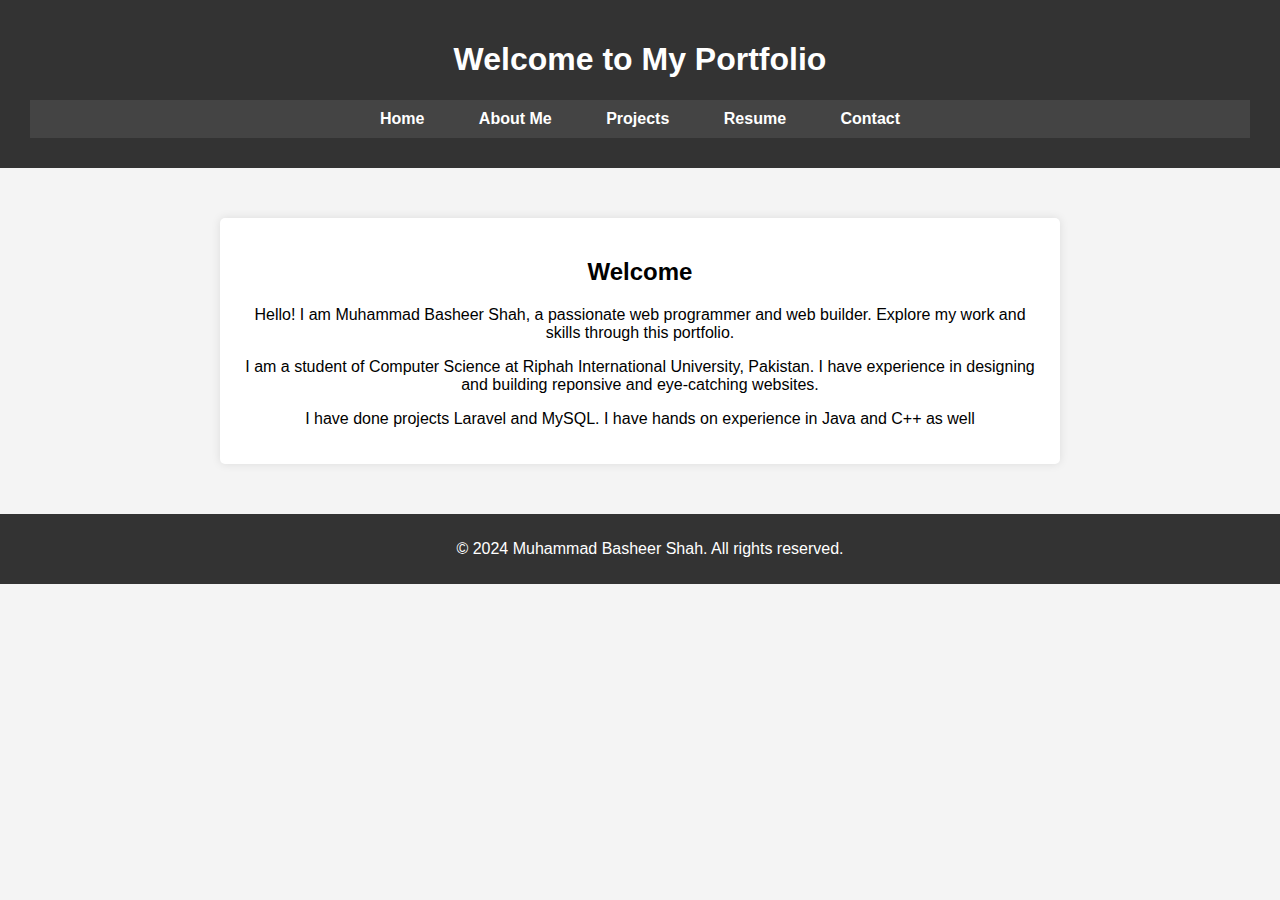
<file: index.html>
<!DOCTYPE html>
<html lang="en">
<head>
    <meta charset="UTF-8">
    <meta name="viewport" content="width=device-width, initial-scale=1.0">
    <title>Professional Portfolio - Muhammad Basheer Shah</title>
    <link rel="stylesheet" href="styles.css">
</head>
<body>
    <header>
        <h1>Welcome to My Portfolio</h1>
        <nav>
            <ul>
                <li><a href="index.html">Home</a></li>
                <li><a href="about.html">About Me</a></li>
                <li><a href="projects.html">Projects</a></li>
                <li><a href="resume.html">Resume</a></li>
                <li><a href="contact.html">Contact</a></li>
            </ul>
        </nav>
    </header>
    
    <section id="home">
        <h2>Welcome</h2>
        <p>Hello! I am Muhammad Basheer Shah, a passionate web programmer and web builder. Explore my work and skills through this portfolio.</p>
        <p>I am a student of Computer Science at Riphah International University, Pakistan. I have experience in designing and building reponsive and eye-catching websites.</p>
        <p>I have done projects Laravel and MySQL. I have hands on experience in Java and C++ as well </p>

    </section>
    
    <footer>
        <p>&copy; 2024 Muhammad Basheer Shah. All rights reserved.</p>
    </footer>
</body>
</html>
</file>
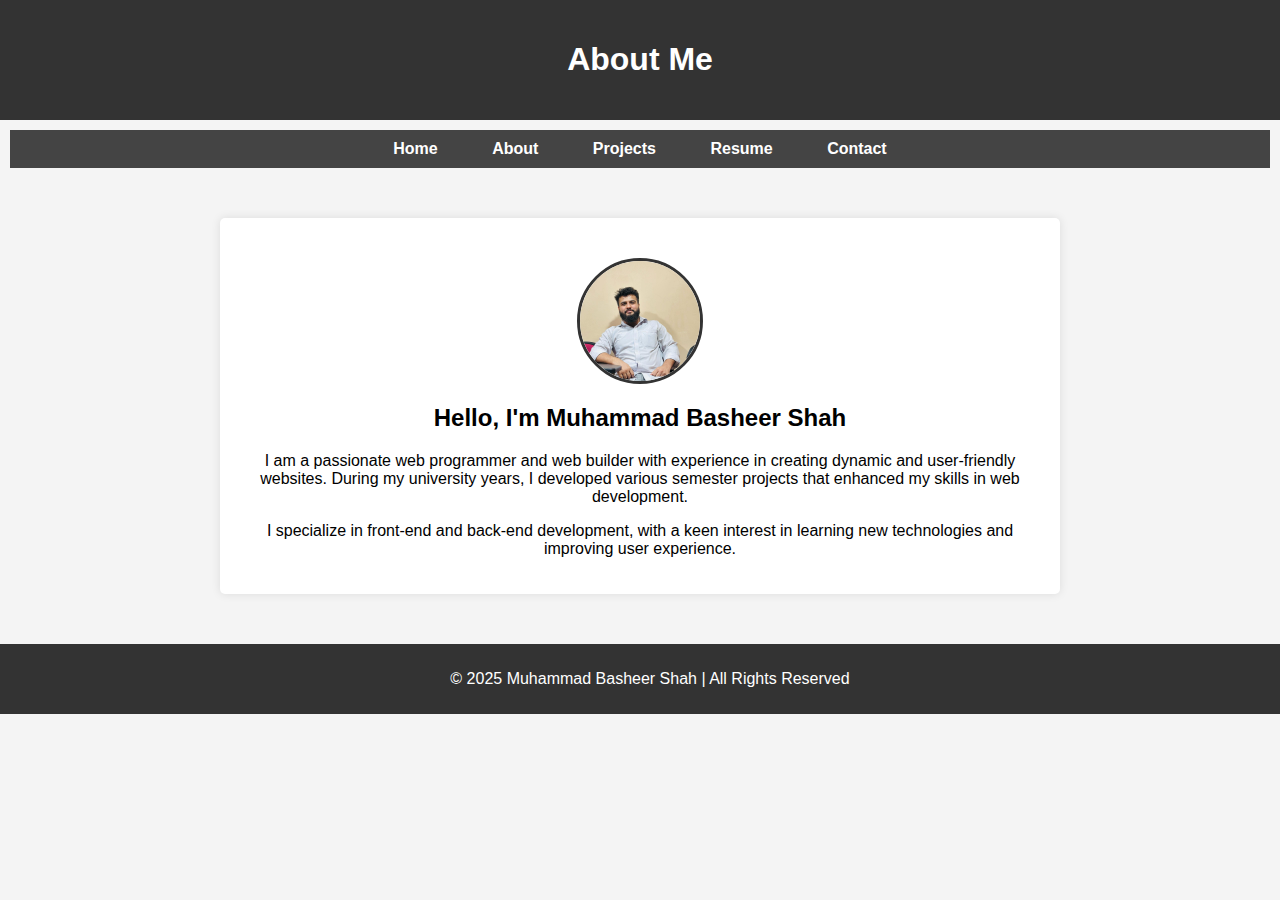
<file: about.html>
<!DOCTYPE html>
<html lang="en">
<head>
    <meta charset="UTF-8">
    <meta name="viewport" content="width=device-width, initial-scale=1.0">
    <title>About Me - Muhammad Basheer Shah</title>
    <link rel="stylesheet" href="styles.css">
</head>
<body>
    <header>
        <h1>About Me</h1>
    </header>
    
    <nav>
        <ul>
            <li><a href="index.html">Home</a></li>
            <li><a href="about.html">About</a></li>
            <li><a href="projects.html">Projects</a></li>
            <li><a href="resume.html">Resume</a></li>
            <li><a href="contact.html">Contact</a></li>
        </ul>
    </nav>
    
    <section id="about">
        <img src="basheer.jpeg" alt="Muhammad Basheer Shah" class="profile-pic">
        <h2>Hello, I'm Muhammad Basheer Shah</h2>
        <p>I am a passionate web programmer and web builder with experience in creating dynamic and user-friendly websites. During my university years, I developed various semester projects that enhanced my skills in web development.</p>
        <p>I specialize in front-end and back-end development, with a keen interest in learning new technologies and improving user experience.</p>
    </section>
    
    <footer>
        <p>&copy; 2025 Muhammad Basheer Shah | All Rights Reserved</p>
    </footer>
</body>
</html>
</file>
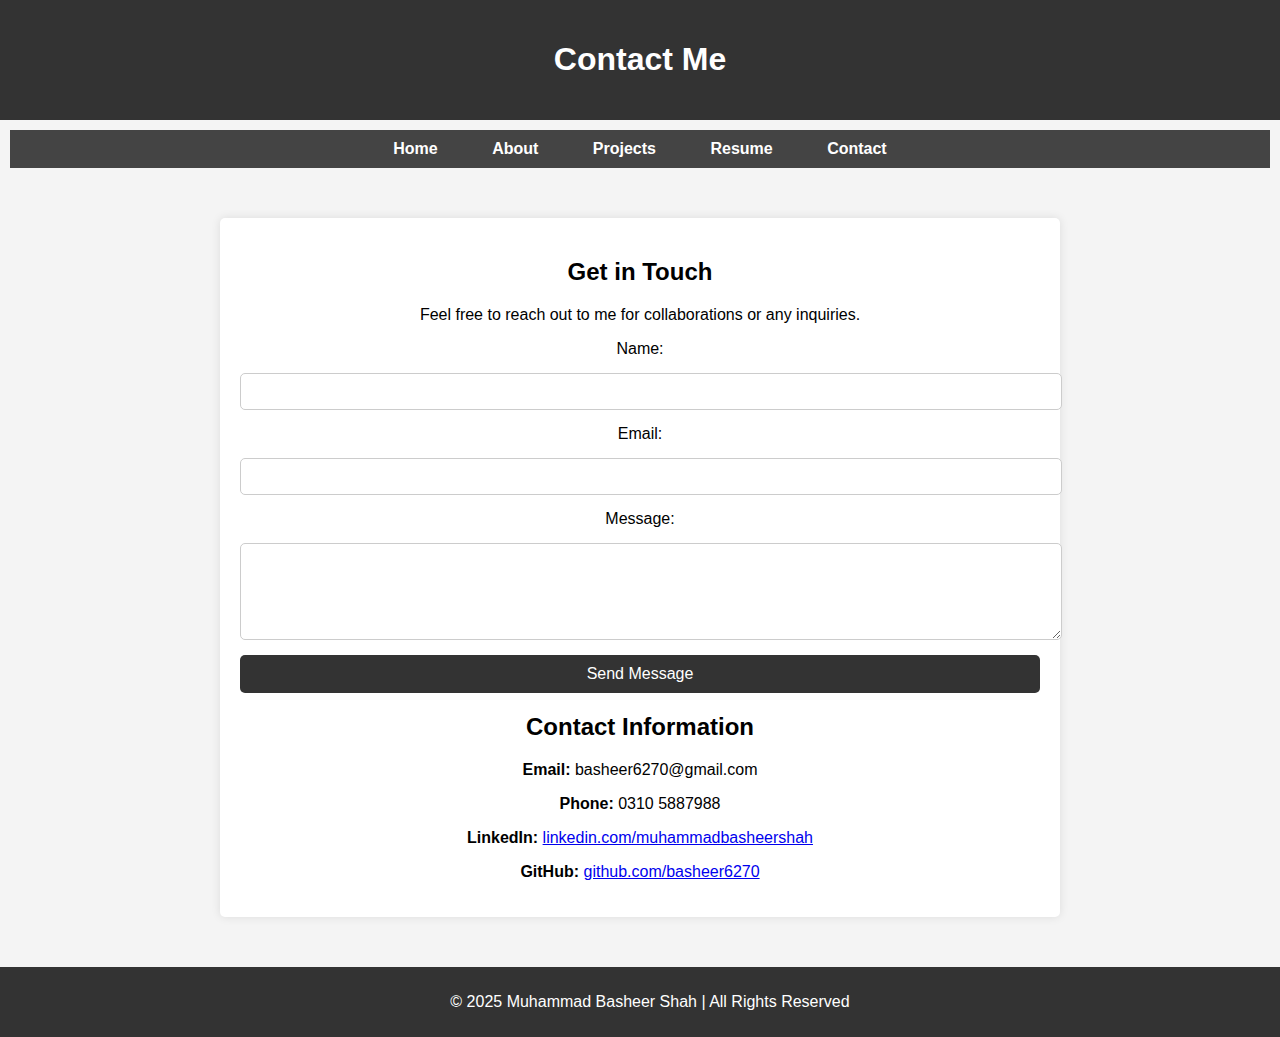
<file: contact.html>
<!DOCTYPE html>
<html lang="en">
<head>
    <meta charset="UTF-8">
    <meta name="viewport" content="width=device-width, initial-scale=1.0">
    <title>Contact - Muhammad Basheer Shah</title>
    <link rel="stylesheet" href="styles.css">
    
</head>
<body>
    <header>
        <h1>Contact Me</h1>
    </header>
    
    <nav>
        <ul>
            <li><a href="index.html">Home</a></li>
            <li><a href="about.html">About</a></li>
            <li><a href="projects.html">Projects</a></li>
            <li><a href="resume.html">Resume</a></li>
            <li><a href="contact.html">Contact</a></li>
        </ul>
    </nav>
    
    <section id="contact">
        <h2>Get in Touch</h2>
        <p>Feel free to reach out to me for collaborations or any inquiries.</p>
        
        <form action="mailto:your.email@example.com" method="post" enctype="text/plain">
            <label for="name">Name:</label>
            <input type="text" id="name" name="name" required>
            
            <label for="email">Email:</label>
            <input type="email" id="email" name="email" required>
            
            <label for="message">Message:</label>
            <textarea id="message" name="message" rows="5" required></textarea>
            
            <button type="submit">Send Message</button>
        </form>
        
        <h2>Contact Information</h2>
        <p><strong>Email:</strong> basheer6270@gmail.com</p>
        <p><strong>Phone:</strong> 0310 5887988</p>
        <p><strong>LinkedIn:</strong> <a href="#">linkedin.com/muhammadbasheershah</a></p>
        <p><strong>GitHub:</strong> <a href="#">github.com/basheer6270</a></p>
    </section>
    
    <footer>
        <p>&copy; 2025 Muhammad Basheer Shah | All Rights Reserved</p>
    </footer>
</body>
</html>
</file>
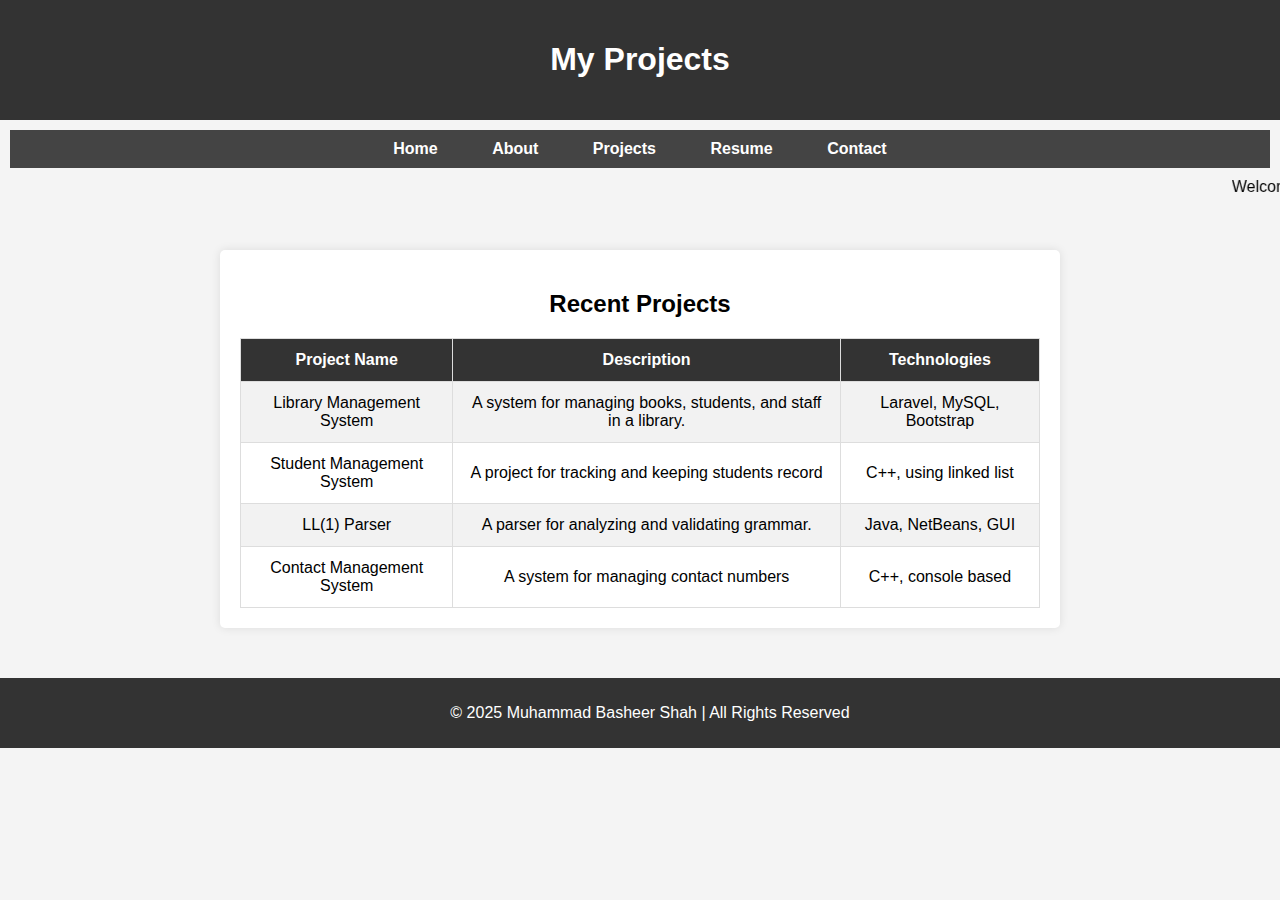
<file: projects.html>
<!DOCTYPE html>
<html lang="en">
<head>
    <meta charset="UTF-8">
    <meta name="viewport" content="width=device-width, initial-scale=1.0">
    <title>Projects - Muhammad Basheer Shah</title>
    <link rel="stylesheet" href="styles.css">
</head>
<body>
    <header>
        <h1>My Projects</h1>
    </header>
    
    <nav>
        <ul>
            <li><a href="index.html">Home</a></li>
            <li><a href="about.html">About</a></li>
            <li><a href="projects.html">Projects</a></li>
            <li><a href="resume.html">Resume</a></li>
            <li><a href="contact.html">Contact</a></li>
        </ul>
    </nav>
    
        <marquee behavior="scroll" direction="left">Welcome to my Projects</marquee>
    
    
    <section id="projects">
        <h2>Recent Projects</h2>
        <table>
            <tr>
                <th>Project Name</th>
                <th>Description</th>
                <th>Technologies</th>
            </tr>
            <tr>
                <td>Library Management System</td>
                <td>A system for managing books, students, and staff in a library.</td>
                <td>Laravel, MySQL, Bootstrap</td>
            </tr>
            <tr>
                <td>Student Management System</td>
                <td>A project for tracking and keeping students record</td>
                <td>C++, using linked list</td>
            </tr>
            <tr>
                <td>LL(1) Parser</td>
                <td>A parser for analyzing and validating grammar.</td>
                <td>Java, NetBeans, GUI</td>
            </tr>
            <tr>
                <td>Contact Management System</td>
                <td>A system for managing contact numbers </td>
                <td>C++, console based</td>
            </tr>
        </table>
    </section>
    
    <footer>
        <p>&copy; 2025 Muhammad Basheer Shah | All Rights Reserved</p>
    </footer>
</body>
</html>
</file>
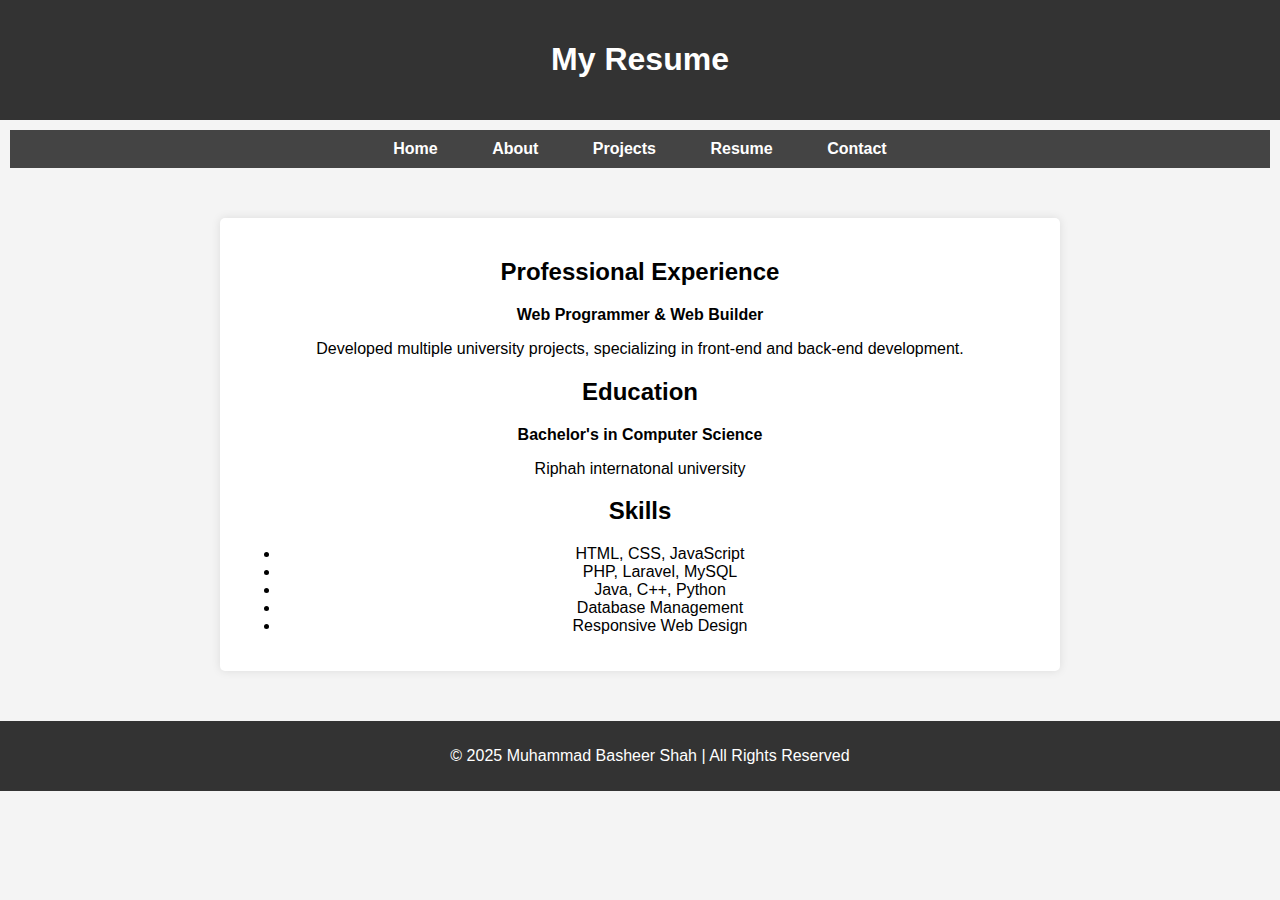
<file: resume.html>
<!DOCTYPE html>
<html lang="en">
<head>
    <meta charset="UTF-8">
    <meta name="viewport" content="width=device-width, initial-scale=1.0">
    <title>Resume - Muhammad Basheer Shah</title>
    <link rel="stylesheet" href="styles.css">
</head>
<body>
    <header>
        <h1>My Resume</h1>
    </header>
    
    <nav>
        <ul>
            <li><a href="index.html">Home</a></li>
            <li><a href="about.html">About</a></li>
            <li><a href="projects.html">Projects</a></li>
            <li><a href="resume.html">Resume</a></li>
            <li><a href="contact.html">Contact</a></li>
        </ul>
    </nav>
    
    <section id="resume">
        <h2>Professional Experience</h2>
        <p><strong>Web Programmer & Web Builder</strong></p>
        <p>Developed multiple university projects, specializing in front-end and back-end development.</p>
        
        <h2>Education</h2>
        <p><strong>Bachelor's in Computer Science</strong></p>
        <p>Riphah internatonal university</p>
        
        <h2>Skills</h2>
        <ul> 
            <li>HTML, CSS, JavaScript</li>
            <li>PHP, Laravel, MySQL</li>
            <li>Java, C++, Python</li>
            <li>Database Management</li>
            <li>Responsive Web Design</li>
        </ul>
        
        
    </section>
    
    <footer>
        <p>&copy; 2025 Muhammad Basheer Shah | All Rights Reserved</p>
    </footer>
</body>
</html>
</file>
<file: styles.css>
body {
    font-family: Arial, sans-serif;
    background-color: #f4f4f4;
    margin: 0;
    padding: 0;
}

header {
    background-color: #333;
    color: white;
    padding: 20px;
    text-align: center;
}

nav ul {
    list-style: none;
    padding: 10px;
    text-align: center;
    background: #444;
    margin: 10px;
}

nav ul li {
    display: inline;
    margin:  15px;
    padding: 10px;
    margin-top: 10px;
}

nav ul li a {
    color: white;
    text-decoration: none;
    font-weight: bold;
}

nav ul li a:hover {
    color: #ff9800;
}


section {
    max-width: 800px;
    margin: 50px auto;
    padding: 20px;
    background: white;
    box-shadow: 0px 0px 10px rgba(0, 0, 0, 0.1);
    border-radius: 5px;
    text-align: center;
}


.profile-pic {
    width: 120px ;
    height: 120px ;
    border-radius: 50% ;
    object-fit: cover ;
    display: block ;
    margin: 20px auto ;
    border: 3px solid #333 ;
}

table {
    width: 100%;
    border-collapse: collapse;
    margin-top: 20px;
}

table, th, td {
    border: 1px solid #ddd;
}

th, td {
    padding: 12px;
    text-align: center;
}

th {
    background-color: #333;
    color: white;
}

tr:nth-child(even) {
    background-color: #f2f2f2;
}

tr:hover {
    background-color: #ddd;
}

form {
    display: flex;
    flex-direction: column;
    gap: 15px;
}

input, textarea {
    width: 100%;
    padding: 10px;
    border: 1px solid #ccc;
    border-radius: 5px;
}

button {
    background-color: #333;
    color: white;
    padding: 10px;
    border: none;
    border-radius: 5px;
    cursor: pointer;
    font-size: 16px;
}

button:hover {
    background-color: #ff9800;
}

footer {
    background-color: #333;
    color: white;
    text-align: center;
    padding: 10px;
    position: relative;
    bottom: 0;
    width: 100%;
    margin-top: 20px;
}
</file>
